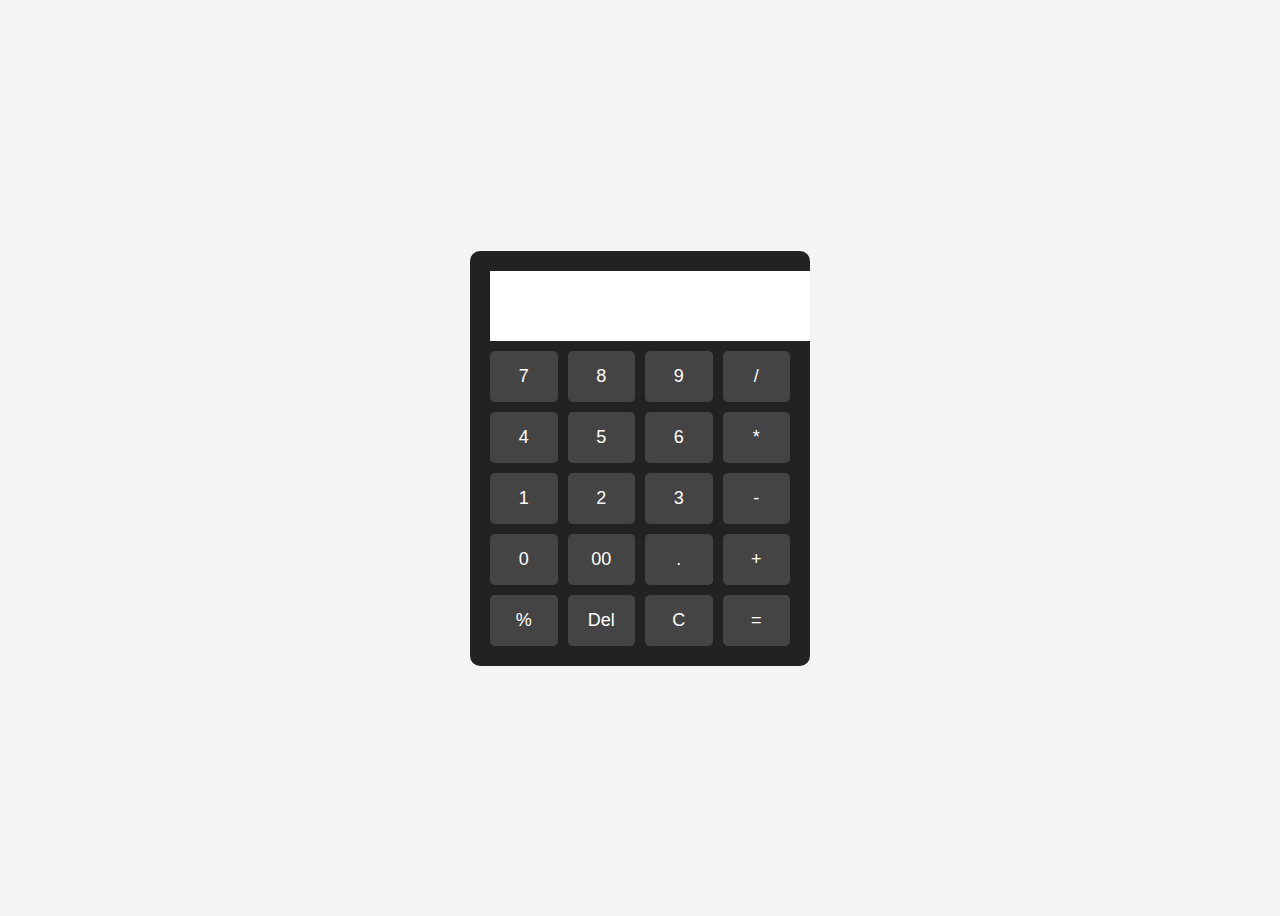
<file: calculator app/index.html>
<!doctype html>
<html lang="en">
  <head>
    <meta charset="UTF-8" />
    <title>Calculator App</title>
    <link rel="stylesheet" href="style.css" />
  </head>
  <body>
    <div class="calculator">
      <!-- Readonly display input field -->
      <input type="text" id="display" readonly />

      <!-- Calculator Buttons -->
      <div class="buttons">
        <!-- Number Buttons -->
        <button onclick="appendValue('7')">7</button>
        <button onclick="appendValue('8')">8</button>
        <button onclick="appendValue('9')">9</button>
        <button onclick="appendValue('/')">/</button>

        <button onclick="appendValue('4')">4</button>
        <button onclick="appendValue('5')">5</button>
        <button onclick="appendValue('6')">6</button>
        <button onclick="appendValue('*')">*</button>

        <button onclick="appendValue('1')">1</button>
        <button onclick="appendValue('2')">2</button>
        <button onclick="appendValue('3')">3</button>
        <button onclick="appendValue('-')">-</button>

        <button onclick="appendValue('0')">0</button>
        <button onclick="appendValue('00')">00</button>
        <button onclick="appendValue('.')">.</button>
        <button onclick="appendValue('+')">+</button>

        <button onclick="appendValue('%')">%</button>
        <button onclick="deleteLast()">Del</button>
        <button onclick="clearDisplay()">C</button>
        <button onclick="calculate()">=</button>
      </div>
    </div>

    <script src="script.js"></script>
  </body>
</html>
</file>
<file: calculator app/style.css>
/* Center calculator on screen */
body {
  display: flex;
  justify-content: center;
  align-items: center;
  height: 100vh;
  background-color: #f4f4f4;
}

/* Calculator container */
.calculator {
  background: #222;
  padding: 20px;
  border-radius: 10px;
  width: 300px;
}

/* Display input styling */
#display {
  width: 100%;
  height: 50px;
  margin-bottom: 10px;
  font-size: 20px;
  text-align: right;
  padding: 10px;
  border: none;
}

/* Grid layout for buttons */
.buttons {
  display: grid;
  grid-template-columns: repeat(4, 1fr);
  gap: 10px;
}

/* Button styling */
button {
  padding: 15px;
  font-size: 18px;
  border: none;
  cursor: pointer;
  background-color: #444;
  color: white;
  border-radius: 5px;
}

/* Hover effect */
button:hover {
  background-color: #666;
}

/* Active effect */
button:active {
  transform: scale(0.95);
}
</file>
